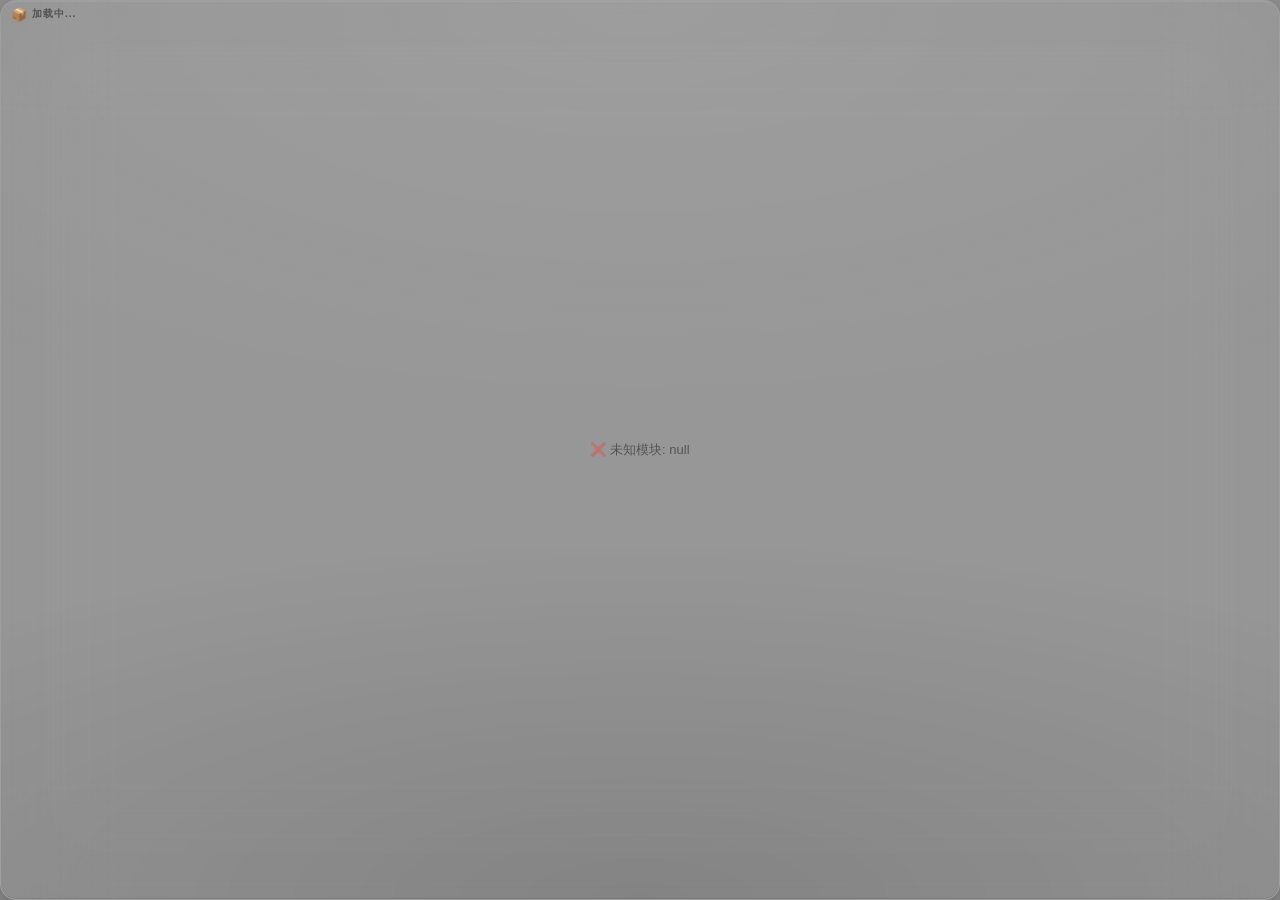
<file: Win11 桌面组件/desktop-widget/widget.html>
<!DOCTYPE html>
<html lang="zh-CN">
<head>
  <meta charset="UTF-8">
  <meta name="viewport" content="width=device-width, initial-scale=1.0">
  <title>桌面组件</title>
  <link rel="stylesheet" href="style.css">
  <link rel="stylesheet" href="modules/clock/clock.css">
  <link rel="stylesheet" href="modules/calendar/calendar.css">
  <link rel="stylesheet" href="modules/weather/weather.css">
  <link rel="stylesheet" href="modules/todo/todo.css">
  <link rel="stylesheet" href="modules/quick-launch/quick-launch.css">
  <style>
    html {
      width: 100%; height: 100%;
      margin: 0; padding: 0;
      overflow: hidden;
      background: transparent;
    }
    body {
      width: 100%; height: 100%;
      margin: 0; padding: 0;
      overflow: hidden;
      font-family: -apple-system, BlinkMacSystemFont, 'Segoe UI', 'PingFang SC', 'Microsoft YaHei', sans-serif;
      font-size: clamp(14px, 3.5vw, 18px);
      font-weight: 500;
      color: var(--text-primary);
      user-select: none; -webkit-user-select: none;
      box-sizing: border-box;
    }
    /* 拖拽条 */
    #drag-handle {
      position: absolute; top: 0; left: 0; right: 0; height: 26px;
      z-index: 5; -webkit-app-region: drag; cursor: move;
      display: flex; align-items: center; padding: 0 10px;
    }
    #drag-handle .module-title {
      font-size: 10px; font-weight: 600; color: var(--text-tertiary);
      letter-spacing: 1px; text-transform: uppercase;
      margin-left: 5px;
    }
    #drag-handle .module-icon { font-size: 13px; line-height: 1; }
    #drag-handle .actions {
      margin-left: auto; display: flex; gap: 4px;
      -webkit-app-region: no-drag;
      opacity: 0; transition: opacity 0.2s;
    }
    body:hover #drag-handle .actions { opacity: 1; }
    .action-btn {
      width: 18px; height: 18px; border-radius: 6px; border: none;
      background: rgba(255,255,255,0.05); color: var(--text-tertiary);
      cursor: pointer; font-size: 10px;
      display: flex; align-items: center; justify-content: center;
      transition: all 0.15s;
    }
    .action-btn:hover { background: rgba(255,80,80,0.2); color: #ff6b6b; transform: scale(1.1); }
    .action-btn.zorder-btn:hover { background: var(--accent-soft); color: var(--accent-solid); }
    /* 内容区 */
    #module-content {
      position: absolute; top: 26px; left: 0; right: 0; bottom: 0;
      padding: 4px 10px 8px;
      z-index: 1;
    }
    /* 缩放手柄 — 加大 hitbox */
    #resize-handle {
      position: absolute; bottom: 0; right: 0;
      width: 24px; height: 24px; cursor: nwse-resize; z-index: 10;
      opacity: 0; transition: opacity 0.2s;
      background: none;
    }
    #resize-handle::after {
      content: '';
      position: absolute; bottom: 5px; right: 5px;
      width: 8px; height: 8px;
      border-right: 2px solid rgba(255,255,255,0.18);
      border-bottom: 2px solid rgba(255,255,255,0.18);
      border-radius: 0 0 2px 0;
    }
    body:hover #resize-handle { opacity: 0.6; }
    #resize-handle:hover { opacity: 1 !important; }
    /* 加载提示 */
    #loading {
      position: absolute; inset: 0; display: flex;
      align-items: center; justify-content: center;
      color: var(--text-tertiary); font-size: 13px;
    }
  </style>
</head>
<body>
  <div id="drag-handle">
    <span class="module-icon" id="module-icon">📦</span>
    <span class="module-title" id="module-title">加载中...</span>
    <div class="actions">
      <button class="action-btn zorder-btn" id="zorder-btn" title="窗口层级">📌</button>
      <button class="action-btn" id="remove-btn" title="关闭模块">✕</button>
    </div>
  </div>
  <div id="module-content"></div>
  <div id="resize-handle"></div>
  <div id="loading">正在加载...</div>

  <script src="modules/module-base.js"></script>
  <script src="modules/clock/clock.js"></script>
  <script src="modules/calendar/calendar.js"></script>
  <script src="modules/weather/weather.js"></script>
  <script src="modules/todo/todo.js"></script>
  <script src="modules/quick-launch/quick-launch.js"></script>
  <script>
    (function() {
      // 从 URL 参数读取模块 ID
      const params = new URLSearchParams(window.location.search);
      const moduleId = params.get('module');

      const MODULE_MAP = {
        clock:        { cls: ClockModule,       icon: '🕐', name: '时钟' },
        calendar:     { cls: CalendarModule,    icon: '📅', name: '日历' },
        weather:      { cls: WeatherModule,     icon: '🌤️', name: '天气' },
        todo:         { cls: TodoModule,        icon: '✅', name: '待办' },
        'quick-launch': { cls: QuickLaunchModule, icon: '🚀', name: '快捷启动' }
      };

      if (!MODULE_MAP[moduleId]) {
        document.getElementById('loading').textContent = '❌ 未知模块: ' + moduleId;
        return;
      }

      const info = MODULE_MAP[moduleId];
      document.getElementById('module-icon').textContent = info.icon;
      document.getElementById('module-title').textContent = info.name;
      document.getElementById('loading').style.display = 'none';

      function applyTheme(theme) {
        if (theme === 'auto') {
          delete document.documentElement.dataset.theme;
        } else {
          document.documentElement.dataset.theme = theme;
        }
      }

      function applyTint(tint) {
        if (tint === 'white') {
          document.body.dataset.tint = 'white';
        } else {
          delete document.body.dataset.tint;
        }
      }

      function applyOpacity(val) {
        // 防御：undefined / NaN / 非数字直接移除 inline 覆盖，回退 CSS 默认值
        if (val == null || isNaN(Number(val))) {
          document.body.style.removeProperty('--tint-opacity');
        } else {
          document.body.style.setProperty('--tint-opacity', String(Number(val)));
        }
      }

      function updateWidgetSettings(patch) {
        const ex = utools.db.get('widget-settings') || {};
        const doc = {
          _id: 'widget-settings',
          theme: ex.theme || 'auto',
          tint: ex.tint || 'black',
          tintOpacity: ex.tintOpacity != null ? ex.tintOpacity : undefined,
          zOrder: ex.zOrder || 'bottom',
          ...patch
        };
        if (ex && ex._rev) doc._rev = ex._rev;
        utools.db.put(doc);
        return doc;
      }

      // --- 主题适配 ---
      const st = utools.db.get('widget-settings') || {};
      applyTheme(st.theme || 'auto');
      applyTint(st.tint || 'black');
      if (st.tintOpacity != null) applyOpacity(st.tintOpacity);

      // 创建并渲染模块
      const module = new info.cls();
      const container = document.getElementById('module-content');
      module.render(container);

      // --- 窗口级拖拽（由 -webkit-app-region: drag 处理，JS 监听移动后保存位置） ---
      let saveTimer = null;
      function saveWindowLayout() {
        if (saveTimer) clearTimeout(saveTimer);
        saveTimer = setTimeout(() => {
          const layout = utools.db.get('widget-layout') || { _id: 'widget-layout', modules: {} };
          if (!layout.modules) layout.modules = {};
          layout.modules[moduleId] = {
            x: window.screenX,
            y: window.screenY,
            w: window.outerWidth,
            h: window.outerHeight
          };
          const doc = { _id: 'widget-layout', modules: layout.modules };
          const existing = utools.db.get('widget-layout');
          if (existing && existing._rev) doc._rev = existing._rev;
          utools.db.put(doc);
        }, 500);
      }

      // 监听窗口移动（通过轮询或 resize/move 事件）
      // uTools 的 BrowserWindow 没有直接的 move/resize 事件，用轮询检测
      let lastX = window.screenX, lastY = window.screenY,
          lastW = window.outerWidth, lastH = window.outerHeight;
      setInterval(() => {
        if (window.screenX !== lastX || window.screenY !== lastY ||
            window.outerWidth !== lastW || window.outerHeight !== lastH) {
          lastX = window.screenX; lastY = window.screenY;
          lastW = window.outerWidth; lastH = window.outerHeight;
          saveWindowLayout();
        }
      }, 800);

      // --- 缩放手柄 ---
      const resizeHandle = document.getElementById('resize-handle');
      let resizeState = null;

      resizeHandle.addEventListener('mousedown', (e) => {
        if (e.button !== 0) return;
        resizeState = {
          startX: e.screenX,
          startY: e.screenY,
          origW: window.outerWidth,
          origH: window.outerHeight
        };
        e.preventDefault();
        e.stopPropagation();
      });

      document.addEventListener('mousemove', (e) => {
        if (!resizeState) return;
        const newW = Math.max(160, Math.min(600, resizeState.origW + (e.screenX - resizeState.startX)));
        const newH = Math.max(100, Math.min(600, resizeState.origH + (e.screenY - resizeState.startY)));
        try { window.resizeTo(newW, newH); } catch(ex) {}
      });

      document.addEventListener('mouseup', () => {
        if (resizeState) {
          resizeState = null;
          saveWindowLayout();
        }
      });

      // --- 关闭按钮 ---
      document.getElementById('remove-btn').addEventListener('click', () => {
        module.destroy();
        try { window.close(); } catch(e) {}
      });

      // --- 右键设置面板：任意位置右键弹出，再右键关闭 ---
      document.addEventListener('contextmenu', (e) => {
        e.preventDefault();
        const old = document.querySelector('.widget-settings-overlay');
        if (old) { old.remove(); return; }
        showSettingsPanel();
      });

      function showSettingsPanel() {
        const existing = document.querySelector('.widget-settings-overlay');
        if (existing) { existing.remove(); return; }

        const settings = utools.db.get('widget-settings') || {};
        const curTheme = settings.theme || 'auto';
        const curTint = settings.tint || 'black';
        const curOpacity = settings.tintOpacity != null ? settings.tintOpacity : (curTint === 'white' ? 0.38 : 0.42);
        const themes = [
          { value: 'auto', label: '跟随系统', icon: '🖥️' },
          { value: 'dark', label: '深色', icon: '🌙' },
          { value: 'light', label: '浅色', icon: '☀️' }
        ];
        const tints = [
          { value: 'black', label: '黑底', icon: '⬛' },
          { value: 'white', label: '白底', icon: '⬜' }
        ];

        let rangeVal = curOpacity;

        const overlay = document.createElement('div');
        overlay.className = 'widget-settings-overlay';
        overlay.innerHTML = `
          <div class="widget-settings-dialog">
            <h3>⚙ 窗口设置</h3>
            <div class="setting-section">
              <div class="setting-label">主题颜色</div>
              <div class="theme-options">
                ${themes.map(t => `
                  <button class="theme-option ${t.value === curTheme ? 'active' : ''}" data-theme="${t.value}">
                    <span>${t.icon}</span><span>${t.label}</span>
                  </button>
                `).join('')}
              </div>
            </div>
            <div class="setting-section" style="margin-top:12px">
              <div class="setting-label">底色遮罩</div>
              <div class="theme-options">
                ${tints.map(t => `
                  <button class="theme-option ${t.value === curTint ? 'active' : ''}" data-tint="${t.value}">
                    <span>${t.icon}</span><span>${t.label}</span>
                  </button>
                `).join('')}
              </div>
            </div>
            <div class="setting-section" style="margin-top:12px">
              <div class="setting-label">遮罩浓度 <span style="font-weight:400;color:var(--text-tertiary)">（${Math.round(rangeVal * 100)}%）</span></div>
              <div class="setting-range-row">
                <span style="font-size:13px">🫥</span>
                <input type="range" id="tint-opacity-range" min="5" max="95" value="${Math.round(rangeVal * 100)}">
                <span style="font-size:13px">⬛</span>
              </div>
            </div>
            <div class="setting-hint">右键任意模块可再次打开设置；📌 按钮用于切换窗口层级。</div>
          </div>
        `;
        document.body.appendChild(overlay);

        const rangeInput = overlay.querySelector('#tint-opacity-range');
        const rangeLabel = overlay.querySelector('.setting-label span');

        rangeInput.addEventListener('input', () => {
          rangeVal = parseInt(rangeInput.value) / 100;
          applyOpacity(rangeVal);
          if (rangeLabel) rangeLabel.textContent = `（${rangeInput.value}%）`;
        });

        rangeInput.addEventListener('change', () => {
          updateWidgetSettings({ tintOpacity: rangeVal });
        });

        overlay.querySelectorAll('.theme-option[data-theme]').forEach(btn => {
          btn.addEventListener('click', (ev) => {
            ev.stopPropagation();
            const val = btn.dataset.theme;
            updateWidgetSettings({ theme: val });
            applyTheme(val);
            overlay.remove();
          });
        });

        overlay.querySelectorAll('.theme-option[data-tint]').forEach(btn => {
          btn.addEventListener('click', (ev) => {
            ev.stopPropagation();
            const val = btn.dataset.tint;
            updateWidgetSettings({ tint: val });
            applyTint(val);
            overlay.remove();
          });
        });

        overlay.addEventListener('click', (ev) => {
          if (ev.target === overlay) overlay.remove();
        });
      }

      // --- 层级按钮（发送消息到父窗口，由父窗口调用 setAlwaysOnTop） ---
      const zorderBtn = document.getElementById('zorder-btn');
      const ZORDER_ICONS = { top: '🔝', normal: '📋', bottom: '⬇️' };
      function applyZOrderIcon() {
        const settings = utools.db.get('widget-settings') || {};
        zorderBtn.textContent = ZORDER_ICONS[settings.zOrder || 'bottom'] || '🔝';
      }
      applyZOrderIcon();

      zorderBtn.addEventListener('click', (e) => {
        e.stopPropagation();
        const oldMenu = document.querySelector('.zorder-menu');
        if (oldMenu) { oldMenu.remove(); return; }

        const settings = utools.db.get('widget-settings') || {};
        const curZ = settings.zOrder || 'bottom';

        const menu = document.createElement('div');
        menu.className = 'context-menu zorder-menu';
        menu.style.position = 'fixed';
        menu.style.left = '8px';
        menu.style.top = '32px';
        menu.style.minWidth = '170px';
        menu.style.zIndex = '2000';
        const items = [
          { z: 'top',    label: '🔝 顶层',   desc: '始终在其他窗口之上' },
          { z: 'normal', label: '📋 正常',   desc: '与其他窗口平级' },
          { z: 'bottom', label: '⬇️ 底层',   desc: '贴桌面，按 Win+D 可见' },
        ];
        menu.innerHTML = items.map(it =>
          `<div class="menu-item ${it.z === curZ ? 'active' : ''}" data-z="${it.z}" style="flex-direction:column;align-items:flex-start;gap:2px">
            <span style="font-weight:600">${it.label} ${it.z === curZ ? '✓' : ''}</span>
            <span style="font-size:10px;color:var(--text-tertiary)">${it.desc}</span>
          </div>`
        ).join('');
        document.body.appendChild(menu);

        menu.addEventListener('click', (ev) => {
          const item = ev.target.closest('.menu-item');
          if (!item) return;
          const val = item.dataset.z;
          updateWidgetSettings({ zOrder: val });
          // 通知父窗口
          if (window.utools && utools.sendToParent) {
            utools.sendToParent('zorder-change', val);
          }
          applyZOrderIcon();
          menu.remove();
        });
        const closeHandler = (ev) => {
          if (!menu.contains(ev.target) && ev.target !== zorderBtn) {
            menu.remove();
            document.removeEventListener('click', closeHandler);
          }
        };
        setTimeout(() => document.addEventListener('click', closeHandler), 0);
      });

      console.log(`[DesktopWidget] ${info.name} 模块已启动`);
    })();
  </script>
</body>
</html>
</file>
<file: Win11 桌面组件/desktop-widget/style.css>
/* ============================================
   桌面组件 - Win11 液态玻璃主题 v2
   独立窗口架构：body 本身即窗口背景
   ============================================ */

/* CSS 变量 - 主题色 */
:root {
  /* 深色主题（默认） — 冷靛蓝倾向 */
  --bg-primary: rgba(18, 18, 30, 0.24);
  --bg-secondary: rgba(34, 38, 70, 0.18);
  --bg-card: rgba(255, 255, 255, 0.055);
  --bg-card-hover: rgba(255, 255, 255, 0.13);
  --border-card: rgba(255, 255, 255, 0.14);
  --border-card-hover: rgba(255, 255, 255, 0.22);
  --border-subtle: rgba(255, 255, 255, 0.06);
  --text-primary: rgba(255, 255, 255, 0.96);
  --text-secondary: rgba(255, 255, 255, 0.72);
  --text-tertiary: rgba(255, 255, 255, 0.50);
  --accent: rgba(96, 165, 250, 0.88);
  --accent-solid: #60a5fa;
  --accent-glow: rgba(96, 165, 250, 0.25);
  --accent-soft: rgba(96, 165, 250, 0.12);
  --shadow-card: 0 8px 32px rgba(0, 0, 0, 0.25);
  --shadow-card-hover: 0 12px 40px rgba(0, 0, 0, 0.35);
  --glass-blur: blur(20px);
  --glass-blur-strong: blur(60px);
  --glass-saturate: saturate(220%);
  --glass-brightness: brightness(1.05);
  --radius-card: 14px;
  --radius-window: 16px;
  --radius-sm: 8px;
  --font-mono: 'Cascadia Code', 'JetBrains Mono', 'Fira Code', 'Consolas', monospace;
  --transition-bounce: 0.25s cubic-bezier(0.34, 1.56, 0.64, 1);
  --transition-soft: 0.18s ease;
  --inset-highlight: inset 0 1px 0 rgba(255, 255, 255, 0.06);
}

/* 浅色主题 — 跟随系统 */
@media (prefers-color-scheme: light) {
  :root:not([data-theme]) {
    --bg-primary: rgba(255, 255, 255, 0.22);
    --bg-secondary: rgba(248, 250, 255, 0.16);
    --bg-card: rgba(255, 255, 255, 0.28);
    --bg-card-hover: rgba(255, 255, 255, 0.48);
    --border-card: rgba(0, 0, 0, 0.08);
    --border-card-hover: rgba(0, 0, 0, 0.15);
    --border-subtle: rgba(0, 0, 0, 0.04);
    --text-primary: rgba(0, 0, 0, 0.92);
    --text-secondary: rgba(0, 0, 0, 0.65);
    --text-tertiary: rgba(0, 0, 0, 0.45);
    --accent: rgba(40, 100, 220, 0.78);
    --accent-solid: #3b82f6;
    --accent-glow: rgba(40, 100, 220, 0.18);
    --accent-soft: rgba(40, 100, 220, 0.08);
    --shadow-card: 0 8px 32px rgba(0, 0, 0, 0.08);
    --shadow-card-hover: 0 12px 40px rgba(0, 0, 0, 0.14);
    --inset-highlight: inset 0 1px 0 rgba(255, 255, 255, 0.5);
  }
}

/* 手动覆盖 — 浅色 */
:root[data-theme="light"] {
  --bg-primary: rgba(255, 255, 255, 0.22);
  --bg-secondary: rgba(248, 250, 255, 0.16);
  --bg-card: rgba(255, 255, 255, 0.28);
  --bg-card-hover: rgba(255, 255, 255, 0.48);
  --border-card: rgba(0, 0, 0, 0.08);
  --border-card-hover: rgba(0, 0, 0, 0.15);
  --border-subtle: rgba(0, 0, 0, 0.04);
  --text-primary: rgba(0, 0, 0, 0.88);
  --text-secondary: rgba(0, 0, 0, 0.55);
  --text-tertiary: rgba(0, 0, 0, 0.35);
  --accent: rgba(40, 100, 220, 0.78);
  --accent-solid: #3b82f6;
  --accent-glow: rgba(40, 100, 220, 0.18);
  --accent-soft: rgba(40, 100, 220, 0.08);
  --shadow-card: 0 8px 32px rgba(0, 0, 0, 0.08);
  --shadow-card-hover: 0 12px 40px rgba(0, 0, 0, 0.14);
  --inset-highlight: inset 0 1px 0 rgba(255, 255, 255, 0.5);
}

/* 手动覆盖 — 深色 */
:root[data-theme="dark"] {
  --bg-primary: rgba(18, 18, 30, 0.24);
  --bg-secondary: rgba(34, 38, 70, 0.18);
  --bg-card: rgba(255, 255, 255, 0.055);
  --bg-card-hover: rgba(255, 255, 255, 0.13);
  --border-card: rgba(255, 255, 255, 0.14);
  --border-card-hover: rgba(255, 255, 255, 0.22);
  --border-subtle: rgba(255, 255, 255, 0.06);
  --text-primary: rgba(255, 255, 255, 0.96);
  --text-secondary: rgba(255, 255, 255, 0.72);
  --text-tertiary: rgba(255, 255, 255, 0.50);
  --accent: rgba(96, 165, 250, 0.88);
  --accent-solid: #60a5fa;
  --accent-glow: rgba(96, 165, 250, 0.25);
  --accent-soft: rgba(96, 165, 250, 0.12);
  --shadow-card: 0 8px 32px rgba(0, 0, 0, 0.25);
  --shadow-card-hover: 0 12px 40px rgba(0, 0, 0, 0.35);
  --inset-highlight: inset 0 1px 0 rgba(255, 255, 255, 0.06);
}

/* ============================================
   窗口级背景 — data-tint 控制底色
   ============================================ */

/* 默认：黑底透明遮罩 */
body {
  --tint-opacity: 0.42;
  background: rgba(0, 0, 0, var(--tint-opacity));
  backdrop-filter: blur(48px) saturate(200%) brightness(1.02);
  -webkit-backdrop-filter: blur(48px) saturate(200%) brightness(1.02);
  border-radius: var(--radius-window);
  border: 1px solid rgba(255, 255, 255, 0.10);
  box-shadow:
    inset 0 1px 0 rgba(255, 255, 255, 0.08),
    inset 0 -1px 0 rgba(0, 0, 0, 0.10),
    0 8px 32px rgba(0, 0, 0, 0.40),
    0 0 0 1px rgba(255, 255, 255, 0.03);
  position: relative;
  overflow: hidden;
}

/* 顶部柔光 + 底部暗角，增加深度感 */
body::before {
  content: '';
  position: absolute;
  inset: 0;
  border-radius: var(--radius-window);
  background:
    radial-gradient(ellipse 80% 50% at 50% 0%, rgba(255,255,255,0.07), transparent),
    radial-gradient(ellipse 80% 40% at 50% 100%, rgba(0,0,0,0.12), transparent);
  pointer-events: none;
  z-index: 0;
}

/* 移除 ::after 不再使用 */
body::after {
  content: none;
}

/* 白底透明遮罩 */
body[data-tint="white"] {
  --tint-opacity: 0.38;
  /* 浅色遮罩下的文字必须变深色，否则白底白字完全看不见 */
  --text-primary: rgba(0, 0, 0, 0.90);
  --text-secondary: rgba(0, 0, 0, 0.62);
  --text-tertiary: rgba(0, 0, 0, 0.44);
  --border-card: rgba(0, 0, 0, 0.10);
  --border-card-hover: rgba(0, 0, 0, 0.18);
  --border-subtle: rgba(0, 0, 0, 0.05);
  --accent: rgba(40, 100, 220, 0.78);
  --accent-solid: #3b82f6;
  --accent-glow: rgba(40, 100, 220, 0.22);
  --accent-soft: rgba(40, 100, 220, 0.10);
  background: rgba(255, 255, 255, var(--tint-opacity));
  backdrop-filter: blur(48px) saturate(200%) brightness(1.04);
  -webkit-backdrop-filter: blur(48px) saturate(200%) brightness(1.04);
  border: 1px solid rgba(255, 255, 255, 0.40);
  box-shadow:
    inset 0 1px 0 rgba(255, 255, 255, 0.45),
    inset 0 -1px 0 rgba(0, 0, 0, 0.04),
    0 8px 32px rgba(0, 0, 0, 0.12),
    0 0 0 1px rgba(255, 255, 255, 0.08);
}

body[data-tint="white"]::before {
  background:
    radial-gradient(ellipse 80% 50% at 50% 0%, rgba(255,255,255,0.25), transparent),
    radial-gradient(ellipse 80% 40% at 50% 100%, rgba(0,0,0,0.04), transparent);
}

/* 滚动条 */
::-webkit-scrollbar {
  width: 4px;
  height: 4px;
}

::-webkit-scrollbar-track {
  background: transparent;
}

::-webkit-scrollbar-thumb {
  background: rgba(255, 255, 255, 0.12);
  border-radius: 4px;
}

::-webkit-scrollbar-thumb:hover {
  background: rgba(255, 255, 255, 0.22);
}

/* 通用按钮 */
.btn {
  padding: 7px 16px;
  border-radius: var(--radius-sm);
  border: 1px solid var(--border-card);
  background: rgba(255, 255, 255, 0.06);
  color: var(--text-primary);
  font-size: 12px;
  font-weight: 500;
  cursor: pointer;
  transition: all var(--transition-soft);
  letter-spacing: 0.3px;
}

.btn:hover {
  background: rgba(255, 255, 255, 0.12);
  border-color: var(--border-card-hover);
  transform: translateY(-1px);
}

.btn:active {
  transform: translateY(0);
}

.btn-accent {
  background: linear-gradient(135deg, var(--accent), rgba(96, 165, 250, 0.65));
  border-color: transparent;
  color: #fff;
  box-shadow: 0 2px 12px var(--accent-glow);
}

.btn-accent:hover {
  background: linear-gradient(135deg, var(--accent), rgba(96, 165, 250, 0.75));
  box-shadow: 0 4px 20px var(--accent-glow);
}

/* 输入框 */
.input {
  padding: 8px 12px;
  border-radius: var(--radius-sm);
  border: 1px solid var(--border-card);
  background: rgba(255, 255, 255, 0.04);
  color: var(--text-primary);
  font-size: 13px;
  outline: none;
  transition: all 0.2s ease;
  font-family: inherit;
}

.input:focus {
  border-color: var(--accent-solid);
  box-shadow: 0 0 0 3px var(--accent-glow), inset 0 0 0 1px rgba(255,255,255,0.05);
  background: rgba(255, 255, 255, 0.06);
}

.input::placeholder {
  color: var(--text-tertiary);
}

/* 右键菜单 */
.context-menu {
  position: fixed;
  background: rgba(28, 28, 40, 0.92);
  backdrop-filter: blur(48px) saturate(200%);
  -webkit-backdrop-filter: blur(48px) saturate(200%);
  border: 1px solid rgba(255, 255, 255, 0.12);
  border-radius: 12px;
  padding: 6px;
  min-width: 180px;
  z-index: 1000;
  box-shadow:
    0 16px 48px rgba(0, 0, 0, 0.45),
    0 0 0 1px rgba(255, 255, 255, 0.03);
  animation: menuIn 0.18s cubic-bezier(0.16, 1, 0.3, 1);
}

@media (prefers-color-scheme: light) {
  :root:not([data-theme]) .context-menu {
    background: rgba(245, 242, 248, 0.92);
    border-color: rgba(0, 0, 0, 0.10);
  }
}
:root[data-theme="light"] .context-menu {
  background: rgba(245, 242, 248, 0.92);
  border-color: rgba(0, 0, 0, 0.10);
}

@keyframes menuIn {
  from { opacity: 0; transform: scale(0.92) translateY(-6px); }
  to   { opacity: 1; transform: scale(1) translateY(0); }
}

.context-menu .menu-item {
  display: flex;
  align-items: center;
  gap: 10px;
  padding: 9px 14px;
  border-radius: var(--radius-sm);
  color: var(--text-primary);
  font-size: 13px;
  cursor: pointer;
  transition: all 0.12s;
}

.context-menu .menu-item:hover {
  background: var(--accent-soft);
  color: var(--accent-solid);
}

.context-menu .menu-divider {
  height: 1px;
  background: rgba(255, 255, 255, 0.06);
  margin: 4px 10px;
}

/* 设置面板 */
.widget-settings-overlay {
  position: fixed;
  inset: 0;
  z-index: 2100;
  display: flex;
  align-items: center;
  justify-content: center;
  background: rgba(0, 0, 0, 0.18);
  backdrop-filter: blur(4px);
  -webkit-backdrop-filter: blur(4px);
  animation: fadeIn 0.15s ease;
}

.widget-settings-dialog {
  width: min(300px, calc(100vw - 32px));
  max-height: 80vh;
  overflow-y: auto;
  padding: 20px;
  border-radius: 18px;
  border: 1px solid rgba(255, 255, 255, 0.12);
  background: rgba(28, 28, 42, 0.92);
  backdrop-filter: blur(48px) saturate(200%);
  -webkit-backdrop-filter: blur(48px) saturate(200%);
  box-shadow:
    0 24px 64px rgba(0, 0, 0, 0.45),
    0 0 0 1px rgba(255, 255, 255, 0.03);
  color: var(--text-primary);
  animation: dialogIn 0.25s cubic-bezier(0.16, 1, 0.3, 1);
}

@keyframes dialogIn {
  from { opacity: 0; transform: scale(0.92) translateY(12px); }
  to   { opacity: 1; transform: scale(1) translateY(0); }
}

@media (prefers-color-scheme: light) {
  :root:not([data-theme]) .widget-settings-dialog {
    background: rgba(245, 242, 248, 0.92);
    border-color: rgba(0, 0, 0, 0.10);
  }
}
:root[data-theme="light"] .widget-settings-dialog {
  background: rgba(245, 242, 248, 0.92);
  border-color: rgba(0, 0, 0, 0.10);
}

.widget-settings-dialog h3 {
  margin: 0 0 16px;
  font-size: 15px;
  font-weight: 700;
  letter-spacing: 0.3px;
}

.setting-section {
  display: flex;
  flex-direction: column;
  gap: 8px;
}

.setting-label {
  font-size: 11px;
  color: var(--text-tertiary);
  text-transform: uppercase;
  letter-spacing: 0.8px;
  font-weight: 600;
}

.theme-options {
  display: grid;
  grid-template-columns: repeat(3, 1fr);
  gap: 6px;
}

.theme-option {
  display: flex;
  flex-direction: column;
  align-items: center;
  justify-content: center;
  gap: 4px;
  min-height: 56px;
  border-radius: 12px;
  border: 1px solid var(--border-subtle);
  background: rgba(255, 255, 255, 0.03);
  color: var(--text-tertiary);
  font-size: 10px;
  font-weight: 500;
  cursor: pointer;
  transition: all var(--transition-soft);
}

.theme-option:hover {
  background: var(--accent-soft);
  border-color: var(--accent);
  color: var(--text-secondary);
  transform: translateY(-1px);
}

.theme-option.active {
  border-color: var(--accent-solid);
  background: var(--accent-glow);
  color: var(--text-primary);
  box-shadow: 0 0 16px var(--accent-glow);
}

.setting-hint {
  margin-top: 14px;
  font-size: 10px;
  line-height: 1.6;
  color: var(--text-tertiary);
  text-align: center;
}

.setting-range-row {
  display: flex;
  align-items: center;
  gap: 10px;
  padding: 4px 0;
}

.setting-range-row input[type="range"] {
  flex: 1;
  accent-color: var(--accent-solid);
  height: 4px;
}

.setting-range-row .range-label {
  font-size: 11px;
  color: var(--text-secondary);
  min-width: 32px;
  text-align: right;
  font-variant-numeric: tabular-nums;
}


@keyframes fadeIn {
  from { opacity: 0; }
  to   { opacity: 1; }
}

@keyframes fadeSlideIn {
  from { opacity: 0; transform: translateY(10px); }
  to   { opacity: 1; transform: translateY(0); }
}
</file>
<file: Win11 桌面组件/desktop-widget/modules/clock/clock.css>
/* ============================================
   时钟模块 — 液态玻璃风格
   ============================================ */

.clock-container {
  display: flex;
  flex-direction: column;
  align-items: center;
  justify-content: center;
  height: 100%;
  gap: 6px;
  position: relative;
  z-index: 1;
}

.clock-time {
  font-family: var(--font-mono);
  font-size: clamp(36px, 9vw, 68px);
  font-weight: 300;
  color: var(--text-primary);
  letter-spacing: 3px;
  line-height: 1;
  text-shadow:
    0 0 60px rgba(96, 165, 250, 0.18),
    0 0 20px rgba(255, 255, 255, 0.08);
}

.clock-date {
  font-size: clamp(13px, 2.2vw, 15px);
  color: var(--text-secondary);
  font-weight: 500;
  letter-spacing: 1px;
}

.clock-weekday {
  font-size: clamp(11px, 1.8vw, 13px);
  color: var(--text-tertiary);
  font-weight: 400;
  letter-spacing: 2px;
  text-transform: uppercase;
  margin-top: 2px;
}
</file>
<file: Win11 桌面组件/desktop-widget/modules/calendar/calendar.css>
/* ============================================
   日历模块 — 液态玻璃风格
   ============================================ */

.calendar-container {
  display: flex;
  flex-direction: column;
  height: 100%;
  position: relative;
  z-index: 1;
}

.calendar-header {
  display: flex;
  align-items: center;
  justify-content: space-between;
  margin-bottom: 8px;
  padding: 0 2px;
}

.calendar-month-label {
  font-size: clamp(14px, 2.5vw, 16px);
  font-weight: 700;
  color: var(--text-primary);
  letter-spacing: 0.5px;
}

.calendar-nav-btn {
  width: clamp(26px, 4vw, 32px);
  height: clamp(26px, 4vw, 32px);
  border-radius: 10px;
  border: 1px solid var(--border-subtle);
  background: rgba(255, 255, 255, 0.04);
  color: var(--text-secondary);
  cursor: pointer;
  font-size: 12px;
  display: flex;
  align-items: center;
  justify-content: center;
  transition: all 0.18s;
}

.calendar-nav-btn:hover {
  background: var(--accent-soft);
  border-color: var(--accent);
  color: var(--accent-solid);
  transform: scale(1.08);
}

.calendar-nav-btn:active {
  transform: scale(0.96);
}

.calendar-grid {
  display: grid;
  grid-template-columns: repeat(7, 1fr);
  gap: 3px;
  flex: 1;
}

.calendar-day-header {
  text-align: center;
  font-size: clamp(9px, 1.6vw, 11px);
  font-weight: 700;
  color: var(--text-tertiary);
  padding: 4px 0;
  letter-spacing: 0.5px;
  text-transform: uppercase;
}

.calendar-day {
  display: flex;
  align-items: center;
  justify-content: center;
  font-size: clamp(12px, 2vw, 14px);
  font-weight: 500;
  min-height: clamp(26px, 4vw, 32px);
  border-radius: 10px;
  cursor: pointer;
  color: var(--text-secondary);
  transition: all 0.15s;
  position: relative;
}

.calendar-day:hover {
  background: rgba(255, 255, 255, 0.06);
  color: var(--text-primary);
}

.calendar-day.today {
  color: #fff;
  font-weight: 700;
}

.calendar-day.today::after {
  content: '';
  position: absolute;
  top: 50%; left: 50%; transform: translate(-50%, -50%);
  width: clamp(22px, 3.5vw, 28px);
  height: clamp(22px, 3.5vw, 28px);
  border-radius: 50%;
  background: linear-gradient(135deg, var(--accent), rgba(96, 165, 250, 0.55));
  box-shadow: 0 2px 12px var(--accent-glow);
  z-index: -1;
}

.calendar-day.other-month {
  color: var(--text-tertiary);
  opacity: 0.35;
}

.calendar-day.has-todo::before {
  content: '';
  position: absolute;
  bottom: clamp(3px, 0.5vw, 5px);
  left: 50%;
  transform: translateX(-50%);
  width: clamp(4px, 0.7vw, 5px);
  height: clamp(4px, 0.7vw, 5px);
  border-radius: 50%;
  background: var(--accent-solid);
  box-shadow: 0 0 6px var(--accent-glow);
}
</file>
<file: Win11 桌面组件/desktop-widget/modules/weather/weather.css>
/* ============================================
   天气模块 — 液态玻璃风格
   ============================================ */

.weather-container {
  display: flex;
  flex-direction: column;
  height: 100%;
  position: relative;
  z-index: 1;
}

.weather-main {
  display: flex;
  align-items: center;
  gap: 12px;
  margin-bottom: 6px;
}

.weather-icon {
  font-size: clamp(36px, 9vw, 56px);
  line-height: 1;
  filter: drop-shadow(0 4px 12px rgba(0,0,0,0.15));
}

.weather-temp {
  font-family: var(--font-mono);
  font-size: clamp(36px, 8vw, 52px);
  font-weight: 200;
  color: var(--text-primary);
  line-height: 1;
  letter-spacing: -1px;
}

.weather-temp sup {
  font-size: clamp(14px, 3vw, 18px);
  font-weight: 400;
  vertical-align: super;
  letter-spacing: 0;
}

.weather-desc {
  font-size: clamp(12px, 2vw, 14px);
  color: var(--text-secondary);
  font-weight: 500;
  margin-bottom: 10px;
}

.weather-details {
  display: flex;
  gap: 14px;
  margin-bottom: 10px;
  padding: 6px 8px;
  border-radius: 10px;
  background: rgba(255, 255, 255, 0.03);
  border: 1px solid var(--border-subtle);
}

.weather-detail {
  display: flex;
  align-items: center;
  gap: 5px;
  font-size: clamp(11px, 1.8vw, 13px);
  color: var(--text-tertiary);
}

.weather-detail .label {
  opacity: 0.7;
}

.weather-city {
  font-size: clamp(11px, 1.8vw, 13px);
  color: var(--text-tertiary);
  margin-bottom: 8px;
  cursor: pointer;
  transition: all 0.15s;
  display: flex;
  align-items: center;
  gap: 4px;
  font-weight: 500;
}

.weather-city:hover {
  color: var(--accent-solid);
}

.weather-city .edit-hint {
  font-size: clamp(9px, 1.4vw, 11px);
  opacity: 0;
  transition: opacity 0.15s;
}

.weather-city:hover .edit-hint {
  opacity: 0.7;
}

.weather-forecast {
  display: flex;
  gap: 6px;
  flex: 1;
  min-height: 0;
}

.forecast-day {
  flex: 1;
  display: flex;
  flex-direction: column;
  align-items: center;
  justify-content: center;
  gap: 3px;
  padding: 8px 4px;
  border-radius: 12px;
  background: rgba(255, 255, 255, 0.03);
  border: 1px solid var(--border-subtle);
  min-width: 0;
  transition: all 0.15s;
}

.forecast-day:hover {
  background: rgba(255, 255, 255, 0.06);
  border-color: var(--border-card);
  transform: translateY(-2px);
}

.forecast-day .day-label {
  font-size: clamp(9px, 1.5vw, 11px);
  color: var(--text-tertiary);
  font-weight: 600;
  letter-spacing: 0.5px;
}

.forecast-day .day-icon {
  font-size: clamp(20px, 4vw, 26px);
  filter: drop-shadow(0 2px 6px rgba(0,0,0,0.1));
}

.forecast-day .day-temps {
  font-size: clamp(10px, 1.6vw, 12px);
  color: var(--text-secondary);
  font-variant-numeric: tabular-nums;
}

.forecast-day .day-temps .high {
  color: var(--text-primary);
  font-weight: 600;
}

.forecast-day .day-temps .low {
  color: var(--text-tertiary);
  font-weight: 400;
}

.weather-loading {
  display: flex;
  align-items: center;
  justify-content: center;
  height: 100%;
  color: var(--text-tertiary);
  font-size: clamp(13px, 2.2vw, 15px);
  animation: pulse 2s ease-in-out infinite;
}

@keyframes pulse {
  0%, 100% { opacity: 0.6; }
  50% { opacity: 1; }
}

/* 离线提示条 */
.weather-offline-bar {
  font-size: clamp(10px, 1.6vw, 12px);
  color: var(--text-tertiary);
  text-align: center;
  padding: 5px 10px;
  margin-bottom: 6px;
  border-radius: var(--radius-sm);
  background: rgba(255, 200, 60, 0.08);
  border: 1px solid rgba(255, 200, 60, 0.12);
}

/* 城市设置弹窗 */
.weather-settings-overlay {
  position: fixed;
  inset: 0;
  background: rgba(0, 0, 0, 0.18);
  backdrop-filter: blur(4px);
  -webkit-backdrop-filter: blur(4px);
  z-index: 2000;
  display: flex;
  align-items: center;
  justify-content: center;
  animation: fadeIn 0.15s ease;
}

@keyframes fadeIn {
  from { opacity: 0; }
  to   { opacity: 1; }
}

.weather-settings-dialog {
  background: rgba(28, 28, 42, 0.92);
  backdrop-filter: blur(48px) saturate(200%);
  -webkit-backdrop-filter: blur(48px) saturate(200%);
  border: 1px solid rgba(255, 255, 255, 0.12);
  border-radius: 18px;
  padding: 20px 24px;
  min-width: 280px;
  box-shadow: 0 24px 64px rgba(0, 0, 0, 0.45);
  animation: dialogIn 0.25s cubic-bezier(0.16, 1, 0.3, 1);
}

@keyframes dialogIn {
  from { opacity: 0; transform: scale(0.92) translateY(12px); }
  to   { opacity: 1; transform: scale(1) translateY(0); }
}

@media (prefers-color-scheme: light) {
  :root:not([data-theme]) .weather-settings-dialog {
    background: rgba(245, 242, 248, 0.92);
    border-color: rgba(0, 0, 0, 0.10);
  }
}
:root[data-theme="light"] .weather-settings-dialog {
  background: rgba(245, 242, 248, 0.92);
  border-color: rgba(0, 0, 0, 0.10);
}

.weather-settings-dialog h3 {
  font-size: clamp(14px, 2.5vw, 16px);
  margin-bottom: 14px;
  color: var(--text-primary);
  font-weight: 700;
}

.weather-settings-dialog .input-row {
  display: flex;
  gap: 8px;
}

.weather-settings-dialog .input-row .input {
  flex: 1;
}

.weather-settings-dialog .hint {
  font-size: clamp(10px, 1.8vw, 12px);
  color: var(--text-tertiary);
  margin-top: 10px;
  line-height: 1.5;
}
</file>
<file: Win11 桌面组件/desktop-widget/modules/todo/todo.css>
/* ============================================
   待办事项模块 — 液态玻璃风格
   ============================================ */

.todo-container {
  display: flex;
  flex-direction: column;
  height: 100%;
  gap: 8px;
  position: relative;
  z-index: 1;
}

.todo-input-row {
  display: flex;
  gap: 6px;
}

.todo-input-row .input {
  flex: 1;
  border-radius: 10px;
}

.todo-list {
  flex: 1;
  overflow-y: auto;
  display: flex;
  flex-direction: column;
  gap: 3px;
  min-height: 0;
  padding-right: 2px;
}

.todo-item {
  display: flex;
  align-items: center;
  gap: 8px;
  padding: 8px 10px;
  border-radius: 10px;
  transition: all 0.15s;
  animation: todoIn 0.25s cubic-bezier(0.16, 1, 0.3, 1);
  border: 1px solid transparent;
}

@keyframes todoIn {
  from { opacity: 0; transform: translateY(-6px) scale(0.97); }
  to   { opacity: 1; transform: translateY(0) scale(1); }
}

.todo-item:hover {
  background: rgba(255, 255, 255, 0.04);
  border-color: var(--border-subtle);
}

.todo-checkbox {
  width: clamp(17px, 3vw, 20px);
  height: clamp(17px, 3vw, 20px);
  border-radius: 50%;
  border: 2px solid var(--border-card);
  cursor: pointer;
  flex-shrink: 0;
  transition: all 0.2s cubic-bezier(0.16, 1, 0.3, 1);
  display: flex;
  align-items: center;
  justify-content: center;
  font-size: clamp(9px, 1.5vw, 11px);
  color: transparent;
}

.todo-checkbox:hover {
  border-color: var(--accent-solid);
  box-shadow: 0 0 10px var(--accent-glow);
  transform: scale(1.1);
}

.todo-item.done .todo-checkbox {
  background: linear-gradient(135deg, var(--accent), rgba(96, 165, 250, 0.6));
  border-color: transparent;
  color: #fff;
  box-shadow: 0 2px 8px var(--accent-glow);
}

.todo-text {
  flex: 1;
  font-size: clamp(13px, 2vw, 15px);
  color: var(--text-primary);
  word-break: break-all;
  line-height: 1.4;
  transition: all 0.2s;
}

.todo-item.done .todo-text {
  text-decoration: line-through;
  color: var(--text-tertiary);
  opacity: 0.5;
}

.todo-delete {
  width: clamp(18px, 3vw, 22px);
  height: clamp(18px, 3vw, 22px);
  border-radius: 6px;
  border: none;
  background: transparent;
  color: var(--text-tertiary);
  cursor: pointer;
  font-size: clamp(11px, 1.8vw, 13px);
  opacity: 0;
  transition: all 0.15s;
  flex-shrink: 0;
  display: flex;
  align-items: center;
  justify-content: center;
}

.todo-item:hover .todo-delete {
  opacity: 0.6;
}

.todo-delete:hover {
  opacity: 1 !important;
  background: rgba(255, 80, 80, 0.15);
  color: #ff6b6b;
  transform: scale(1.1);
}

.todo-empty {
  display: flex;
  align-items: center;
  justify-content: center;
  height: 100%;
  color: var(--text-tertiary);
  font-size: clamp(12px, 2vw, 14px);
  opacity: 0.5;
  font-style: italic;
}

.todo-date-badge {
  font-size: clamp(9px, 1.5vw, 11px);
  color: var(--accent-solid);
  padding: 2px 7px;
  border-radius: 6px;
  background: var(--accent-soft);
  font-weight: 500;
  flex-shrink: 0;
}

.todo-filter-bar {
  display: flex;
  align-items: center;
  justify-content: space-between;
  gap: 8px;
  padding: 6px 10px;
  margin-bottom: 4px;
  font-size: clamp(11px, 1.8vw, 13px);
  color: var(--text-secondary);
  background: var(--accent-soft);
  border: 1px solid var(--accent-glow);
  border-radius: 10px;
}

.todo-filter-clear {
  border: none;
  background: transparent;
  cursor: pointer;
  color: var(--accent-solid);
  font-size: clamp(11px, 1.8vw, 13px);
  font-weight: 500;
}

.todo-filter-clear:hover { text-decoration: underline; }
</file>
<file: Win11 桌面组件/desktop-widget/modules/quick-launch/quick-launch.css>
/* ============================================
   快捷启动模块 — 液态玻璃风格
   ============================================ */

.ql-container {
  display: flex;
  flex-direction: column;
  height: 100%;
  gap: 6px;
  position: relative;
  z-index: 1;
}

.ql-grid {
  display: grid;
  grid-template-columns: repeat(auto-fill, minmax(58px, 1fr));
  gap: 6px;
  flex: 1;
  overflow-y: auto;
  align-content: start;
  padding: 2px;
}

.ql-item {
  display: flex;
  flex-direction: column;
  align-items: center;
  gap: 5px;
  padding: 10px 4px 8px;
  border-radius: 12px;
  cursor: pointer;
  transition: all 0.18s;
  position: relative;
  border: 1px solid transparent;
}

/* 删除按钮 — hover 时显示在右上角 */
.ql-delete-btn {
  position: absolute;
  top: 2px; right: 2px;
  width: 16px; height: 16px;
  border-radius: 50%;
  border: none;
  background: rgba(255, 80, 80, 0.85);
  color: #fff;
  font-size: 8px;
  cursor: pointer;
  display: flex; align-items: center; justify-content: center;
  opacity: 0;
  transform: scale(0.7);
  transition: all 0.15s;
  z-index: 2;
  line-height: 1;
  padding: 0;
}

.ql-item:hover .ql-delete-btn {
  opacity: 1;
  transform: scale(1);
}

.ql-delete-btn:hover {
  background: rgba(255, 50, 50, 1);
  transform: scale(1.15);
}

.ql-item:hover {
  background: rgba(255, 255, 255, 0.06);
  border-color: var(--border-subtle);
  transform: translateY(-2px);
}

.ql-item:active {
  transform: scale(0.94) translateY(0);
  transition-duration: 0.08s;
}

.ql-icon-wrapper {
  width: clamp(38px, 7.5vw, 48px);
  height: clamp(38px, 7.5vw, 48px);
  border-radius: 14px;
  background: linear-gradient(145deg, rgba(255,255,255,0.08), rgba(255,255,255,0.02));
  box-shadow:
    inset 0 1px 0 rgba(255, 255, 255, 0.10),
    inset 0 -1px 0 rgba(0, 0, 0, 0.06),
    0 2px 8px rgba(0, 0, 0, 0.10);
  display: flex;
  align-items: center;
  justify-content: center;
  font-size: clamp(18px, 3.5vw, 24px);
  transition: all 0.25s cubic-bezier(0.16, 1, 0.3, 1);
  position: relative;
  overflow: hidden;
}

.ql-item:hover .ql-icon-wrapper {
  background: linear-gradient(145deg, rgba(255,255,255,0.16), rgba(255,255,255,0.06));
  box-shadow:
    0 4px 20px var(--accent-glow),
    inset 0 1px 0 rgba(255, 255, 255, 0.15);
  transform: scale(1.08);
}

.ql-name {
  font-size: clamp(10px, 1.8vw, 12px);
  color: var(--text-secondary);
  text-align: center;
  max-width: 68px;
  overflow: hidden;
  text-overflow: ellipsis;
  white-space: nowrap;
  font-weight: 500;
  transition: color 0.15s;
}

.ql-item:hover .ql-name {
  color: var(--text-primary);
}

/* 类型标记小圆点 */
.ql-type-dot {
  position: absolute;
  top: 3px;
  right: 3px;
  width: 7px;
  height: 7px;
  border-radius: 50%;
  box-shadow: 0 0 6px currentColor;
}

.ql-type-dot.app { background: #4ecdc4; color: #4ecdc4; }
.ql-type-dot.folder { background: #ffe66d; color: #ffe66d; }
.ql-type-dot.url { background: #a29bfe; color: #a29bfe; }

/* 添加按钮 */
.ql-add-btn {
  display: flex;
  flex-direction: column;
  align-items: center;
  justify-content: center;
  gap: 5px;
  padding: 10px 4px 8px;
  border-radius: 12px;
  cursor: pointer;
  transition: all 0.18s;
  border: 1px solid transparent;
}

.ql-add-btn:hover {
  background: var(--accent-soft);
  border-color: var(--accent);
  transform: translateY(-2px);
}

.ql-add-icon {
  width: clamp(38px, 7.5vw, 48px);
  height: clamp(38px, 7.5vw, 48px);
  border-radius: 14px;
  border: 1.5px dashed rgba(255, 255, 255, 0.12);
  display: flex;
  align-items: center;
  justify-content: center;
  font-size: clamp(16px, 3vw, 20px);
  color: var(--text-tertiary);
  transition: all 0.25s;
}

.ql-add-btn:hover .ql-add-icon {
  border-color: var(--accent-solid);
  color: var(--accent-solid);
  box-shadow: 0 0 16px var(--accent-glow);
}

.ql-add-label {
  font-size: clamp(10px, 1.8vw, 12px);
  color: var(--text-tertiary);
  font-weight: 500;
  transition: color 0.15s;
}

.ql-add-btn:hover .ql-add-label {
  color: var(--accent-solid);
}

/* 添加对话框 */
.ql-dialog-overlay {
  position: fixed;
  inset: 0;
  background: rgba(0, 0, 0, 0.18);
  backdrop-filter: blur(4px);
  -webkit-backdrop-filter: blur(4px);
  z-index: 2000;
  display: flex;
  align-items: center;
  justify-content: center;
  animation: fadeIn 0.15s ease;
}

@keyframes fadeIn {
  from { opacity: 0; }
  to   { opacity: 1; }
}

.ql-dialog {
  background: rgba(28, 28, 42, 0.92);
  backdrop-filter: blur(48px) saturate(200%);
  -webkit-backdrop-filter: blur(48px) saturate(200%);
  border: 1px solid rgba(255, 255, 255, 0.12);
  border-radius: 18px;
  padding: 22px 24px;
  min-width: 280px;
  max-width: 95vw;
  box-shadow: 0 24px 64px rgba(0, 0, 0, 0.45);
  display: flex;
  flex-direction: column;
  gap: 12px;
  animation: dialogIn 0.25s cubic-bezier(0.16, 1, 0.3, 1);
}

@keyframes dialogIn {
  from { opacity: 0; transform: scale(0.92) translateY(12px); }
  to   { opacity: 1; transform: scale(1) translateY(0); }
}

.ql-dialog h3 {
  font-size: clamp(14px, 2.5vw, 16px);
  color: var(--text-primary);
  font-weight: 700;
  letter-spacing: 0.3px;
}

.ql-type-tabs {
  display: flex;
  gap: 6px;
}

.ql-type-tab {
  flex: 1;
  padding: 9px;
  border-radius: 10px;
  border: 1px solid var(--border-subtle);
  background: rgba(255, 255, 255, 0.03);
  color: var(--text-tertiary);
  cursor: pointer;
  font-size: clamp(11px, 2vw, 13px);
  font-weight: 500;
  text-align: center;
  transition: all 0.18s;
}

.ql-type-tab:hover {
  background: rgba(255, 255, 255, 0.06);
  color: var(--text-secondary);
  border-color: var(--border-card);
}

.ql-type-tab.active {
  background: linear-gradient(135deg, var(--accent), rgba(96, 165, 250, 0.6));
  border-color: transparent;
  color: #fff;
  box-shadow: 0 2px 12px var(--accent-glow);
}

.ql-dialog .input-row {
  display: flex;
  gap: 8px;
}

.ql-dialog .input-row .input {
  flex: 1;
}

.ql-dialog .btn-row {
  display: flex;
  justify-content: flex-end;
  gap: 8px;
  margin-top: 4px;
}
</file>
